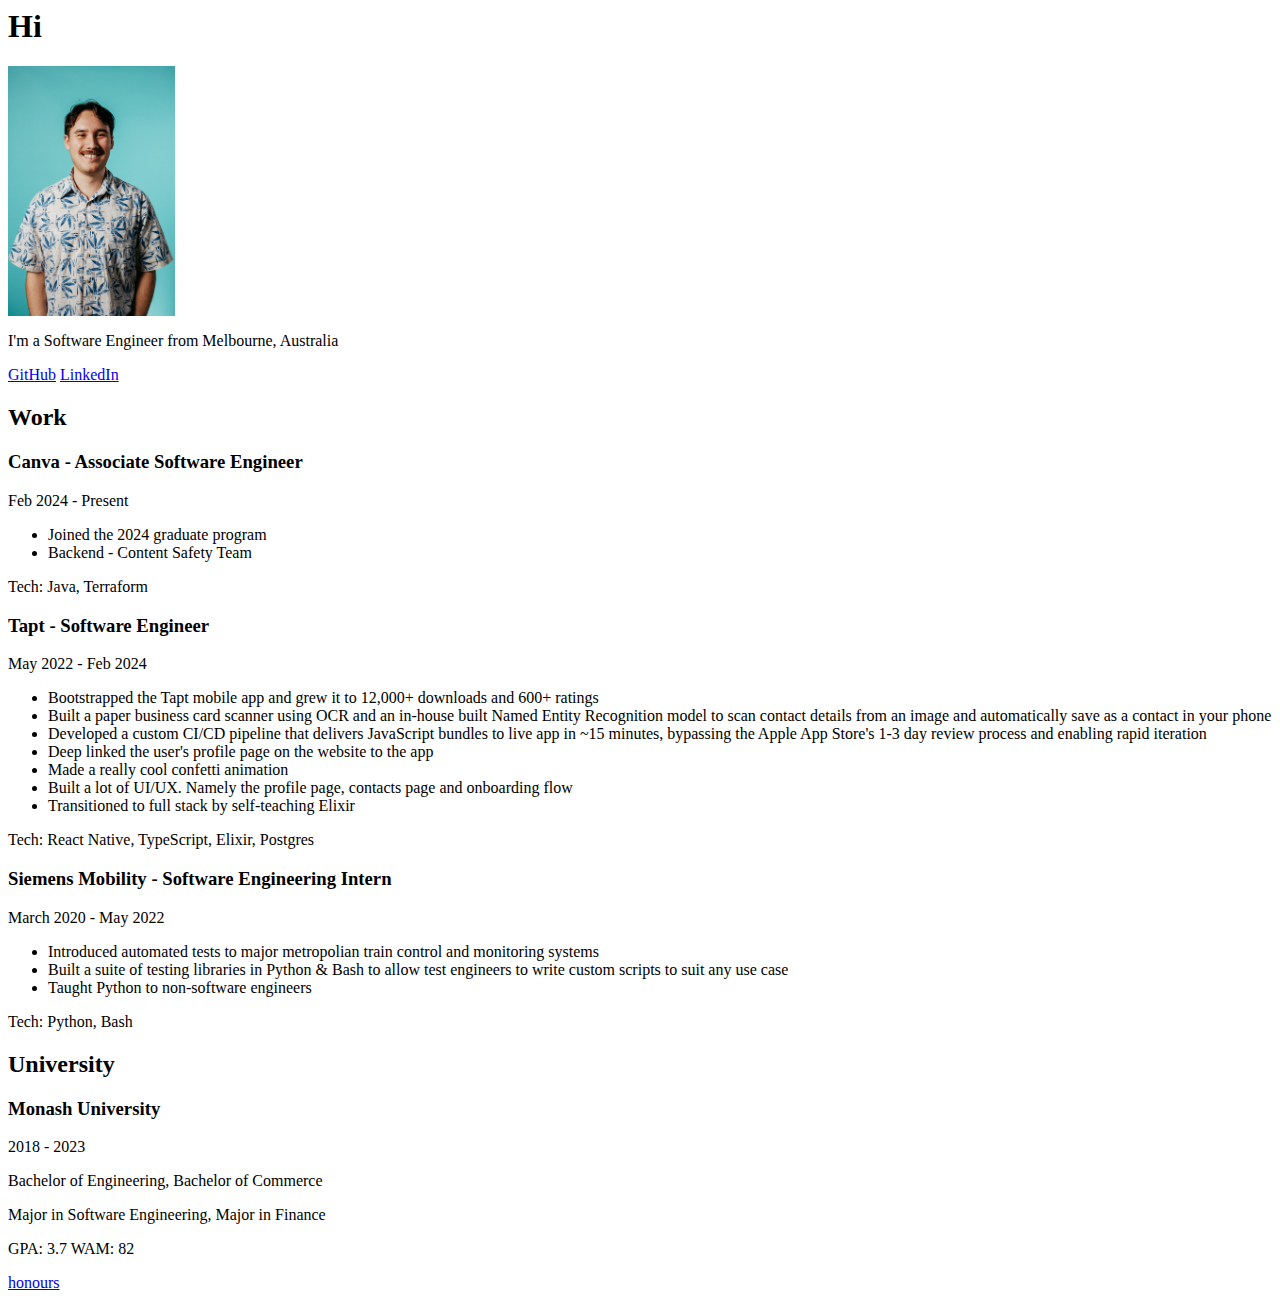
<file: index.html>
<!DOCTYPE html PUBLIC "-//W3C//DTD HTML 4.01 Transitional//EN">

<html lang="en">
<head>
  <meta name="generator" content="HTML Tidy for Mac OS X (vers 31 October 2006 - Apple Inc. build 9576), see www.w3.org">

  <title>Dylan Clements</title>
</head>

<body>
  <h1>Hi</h1><img src="me.jpg" height="250">

  <p>I'm a Software Engineer from Melbourne, Australia</p><a href="https://github.com/dylanclements">GitHub</a> <a href="https://www.linkedin.com/in/dylan-clements-14b64422a">LinkedIn</a>

  <div>
    <h2>Work</h2>

    <h3>Canva - Associate Software Engineer</h3>

    <p>Feb 2024 - Present</p>

    <ul>
      <li>Joined the 2024 graduate program</li>

      <li>Backend - Content Safety Team</li>
    </ul>

    <p>Tech: Java, Terraform</p>

    <h3>Tapt - Software Engineer</h3>

    <p>May 2022 - Feb 2024</p>

    <ul>
      <li>Bootstrapped the Tapt mobile app and grew it to 12,000+ downloads and 600+ ratings</li>

      <li>Built a paper business card scanner using OCR and an in-house built Named Entity Recognition model to scan contact details from an image and automatically save as a contact in your phone</li>

      <li>Developed a custom CI/CD pipeline that delivers JavaScript bundles to live app in ~15 minutes, bypassing the Apple App Store's 1-3 day review process and enabling rapid iteration</li>

      <li>Deep linked the user's profile page on the website to the app</li>

      <li>Made a really cool confetti animation</li>

      <li>Built a lot of UI/UX. Namely the profile page, contacts page and onboarding flow</li>

      <li>Transitioned to full stack by self-teaching Elixir</li>
    </ul>

    <p>Tech: React Native, TypeScript, Elixir, Postgres</p>

    <h3>Siemens Mobility - Software Engineering Intern</h3>

    <p>March 2020 - May 2022</p>

    <ul>
      <li>Introduced automated tests to major metropolian train control and monitoring systems</li>

      <li>Built a suite of testing libraries in Python &amp; Bash to allow test engineers to write custom scripts to suit any use case</li>

      <li>Taught Python to non-software engineers</li>
    </ul>

    <p>Tech: Python, Bash</p>
  </div>

  <div>
    <h2>University</h2>

    <h3>Monash University</h3>

    <p>2018 - 2023</p>

    <p>Bachelor of Engineering, Bachelor of Commerce</p>

    <p>Major in Software Engineering, Major in Finance</p>

    <p>GPA: 3.7 WAM: 82</p><a href="./honours" target="_blank">honours</a>
  </div>
</body>
</html>
</file>
